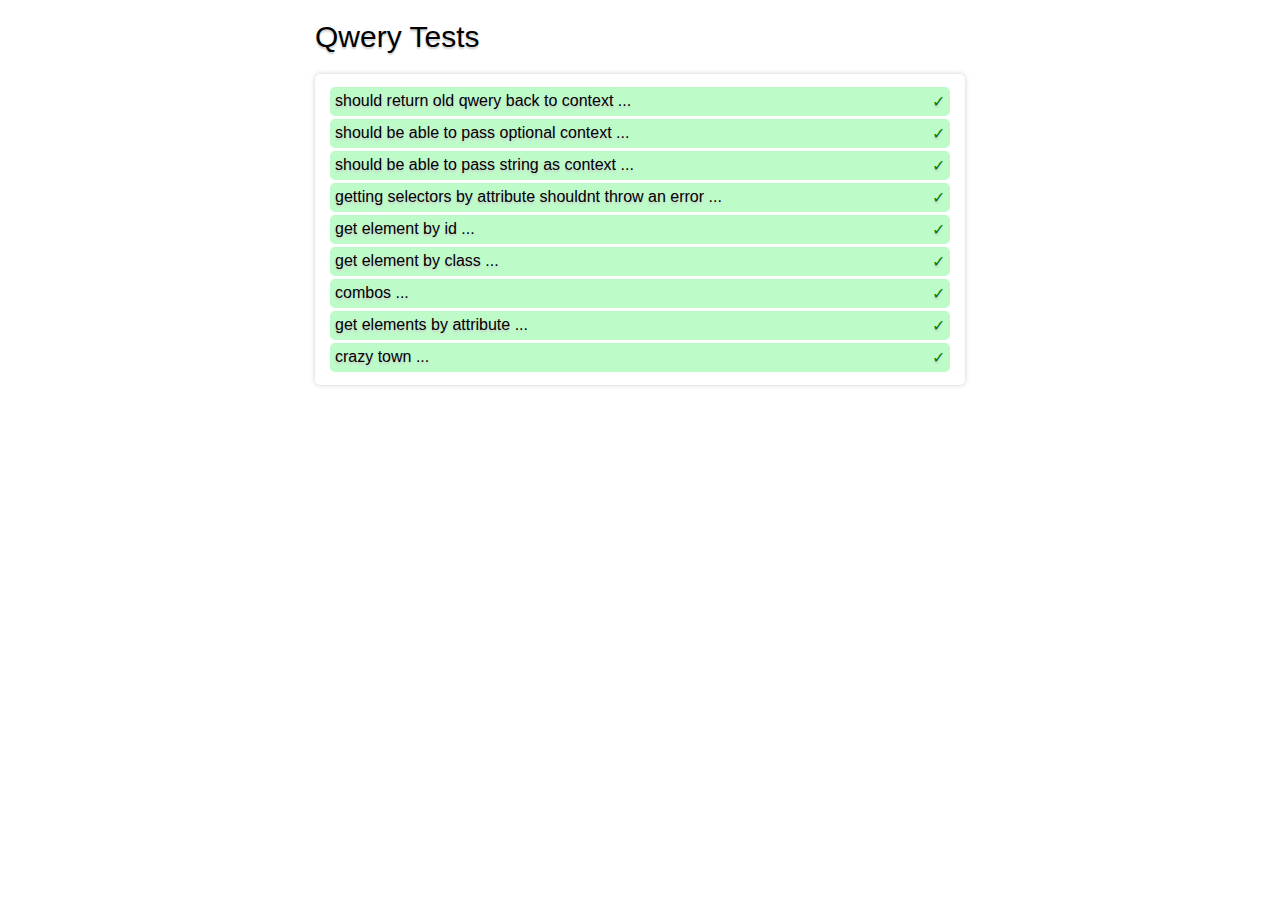
<file: example/script/libs/qwery-1.0.1/tests/index.html>
<!DOCTYPE HTML>
<html lang="en-us">
  <head>
    <meta http-equiv="Content-type" content="text/html; charset=utf-8">
    <title>Qwery tests</title>
    <link rel="stylesheet" href="../vendor/sink.css" type="text/css">
    <script src="../vendor/sink.js"></script>
    <script type="text/javascript">
      // test for noConflict()
      var qwery = function () {
        return 'success';
      };
    </script>
    <script src="../src/qwery.js"></script>
    <script type="text/javascript">
      var Q = qwery.noConflict();
    </script>
  </head>
  <body>
    <h1>Qwery Tests</h1>
      <div foo="bar"></div>
      <div class="a"></div>
      <div id="boosh">
        <div class="a b">
          <div class="d e" test="fg" id="booshTest"></div>
          <em test="f g"></em>
          <span class="h i a"></span>
        </div>
      </div>
      <div id="attr-test1" -data-attr></div>
      <div id="attr-test2" -data-attr></div>
      <div id="attr-test3" class="found you" -data-attr title="whatup duders"></div>
     <ol id="tests"></ol>
     <script src="tests.js"></script>
  </body>
</html>
</file>
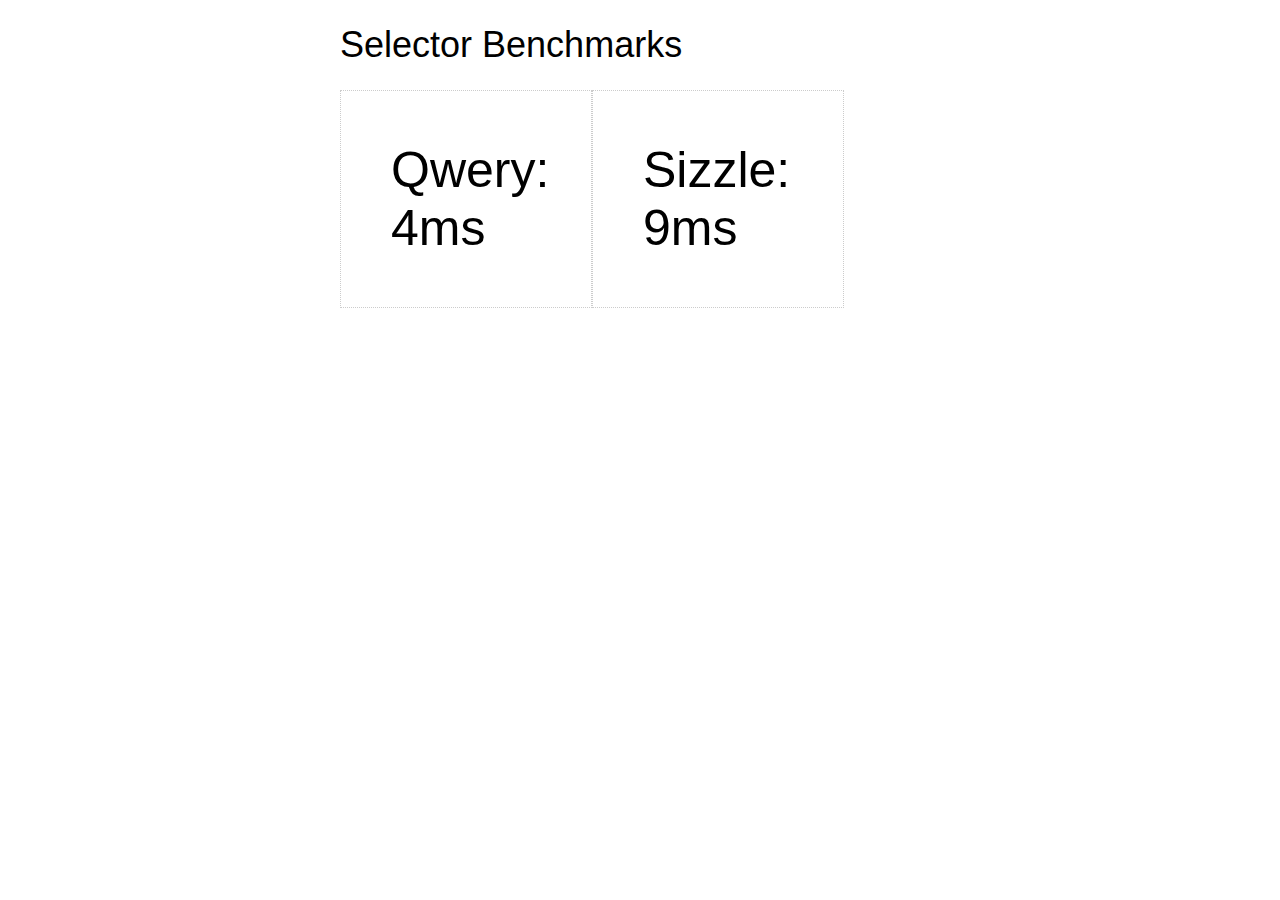
<file: example/script/libs/qwery-1.0.1/tests/benchmarks.html>
<!DOCTYPE HTML>
<html lang="en-us">
  <head>
    <meta http-equiv="Content-type" content="text/html; charset=utf-8">
    <title>Qwery Benchmarks</title>
    <style type="text/css">
      body {
        width: 600px;
        margin: 0 auto;
        font: 300 18px 'helvetica neue', helvetica, arial;
      }

      ul,li {
        list-style: none;
        margin: 0;
        padding: 0;
      }
      li {
        width: 150px;
        float: left;
        padding: 50px;
        border: 1px dotted #ccc;
        font-size: 50px;
      }
      h1 {
        font: 300 36px 'helvetica neue', helvetica, arial;
      }
    </style>
    <script src="../vendor/sizzle.js"></script>
    <script src="../src/qwery.js"></script>
    <script type="text/javascript">
      var Q = qwery.noConflict();
    </script>
  </head>
  <body>
    <h1>Selector Benchmarks</h1>
    <ul>
      <li>Qwery: <span id="qwery">0</span>ms</li>
      <li>Sizzle: <span id="sizzle">0</span>ms</li>
    </ul>
    <div foo="bar"></div>
    <div class="a"></div>
    <div id="boosh">
      <div class="a b">
        <div class="d e" test="fg" id="booshTest"></div>
        <em test="f g"></em>
        <span class="h i a"></span>
      </div>
    </div>
    <div id="attr-test1" -data-attr></div>
    <div id="attr-test2" -data-attr></div>
    <div id="attr-test3" class="found you" -data-attr title="whatup duders"></div>
    <script type="text/javascript">
      var i = 0, j;
      var start = +new Date;
      var tests = ['div', '#boosh div', 'div#attr-test3.found.you[title="whatup duders"]', '.a', '#boosh'];
      while (i < 1000) {
        i++;
        for (j = 0; j < tests.length; j++) {
          Q(tests[j]);
        }
      }
      var qweryTime = +new Date - start;
      i = 0;
      var start2 = +new Date;
      while (i < 1000) {
        i++;
        for (j = 0; j < tests.length; j++) {
          Sizzle(tests[j]);
        }
      }
      var sizzleTime = +new Date - start2;
      Q('#qwery')[0].innerHTML = qweryTime;
      Sizzle('#sizzle')[0].innerHTML = sizzleTime;
    </script>
  </body>
</html>
</file>
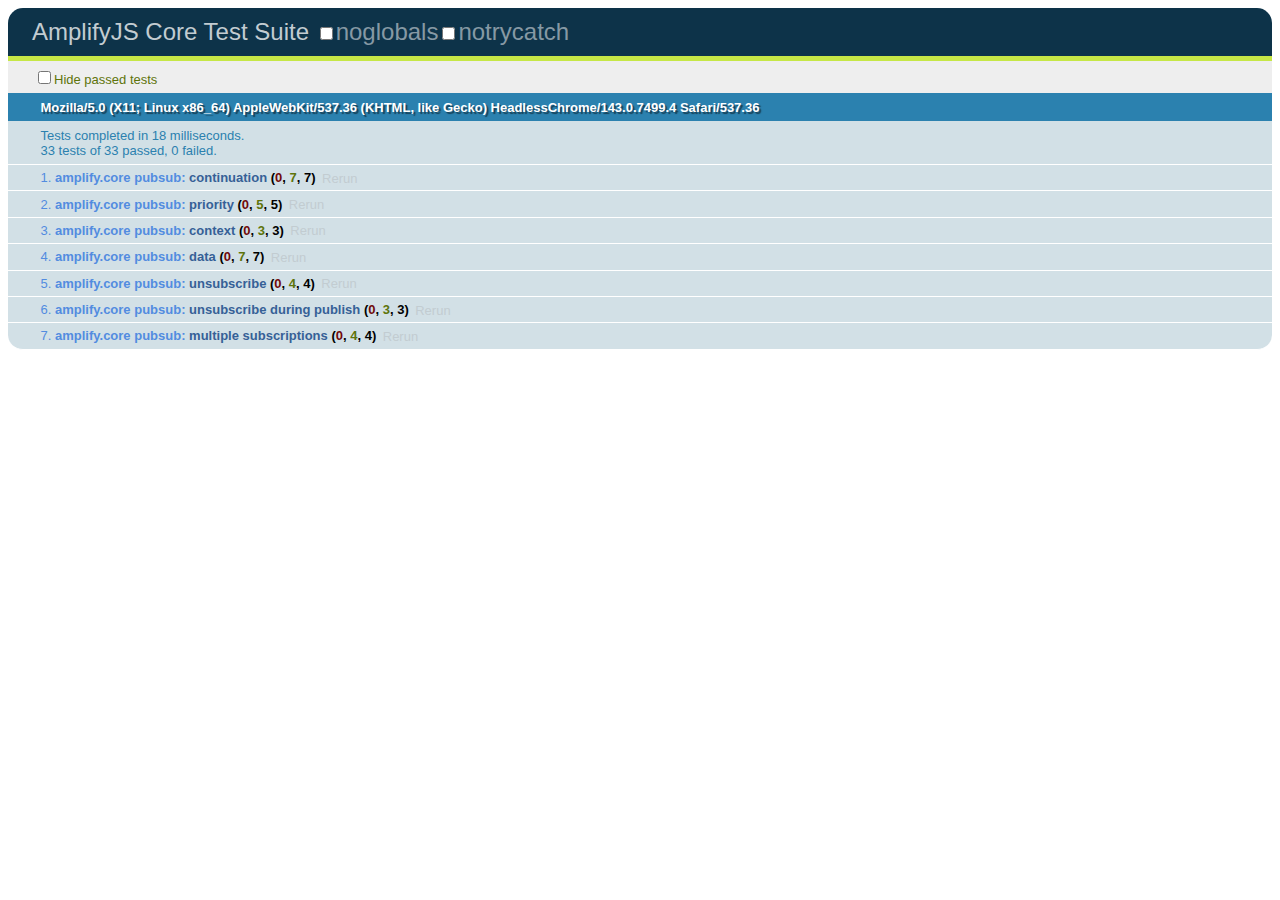
<file: example/script/libs/amplify-1.1.0/src/core/test/test.html>
<!doctype html>
<html>
<head>
	<meta charset="utf-8">
	<title>AmplifyJS Core Test Suite</title>
	<link rel="stylesheet" href="../../external/qunit.css">
	<script src="../../external/qunit.js"></script>
	<script src="../../test/testswarm.js"></script>
	<script src="../amplify.core.js"></script>
	<script src="unit.js"></script>
</head>
<body>
	<h1 id="qunit-header">AmplifyJS Core Test Suite</h1>
	<h2 id="qunit-banner"></h2>
	<div id="qunit-testrunner-toolbar"></div>
	<h2 id="qunit-userAgent"></h2>
	<ol id="qunit-tests"></ol>
</body>
</html>
</file>
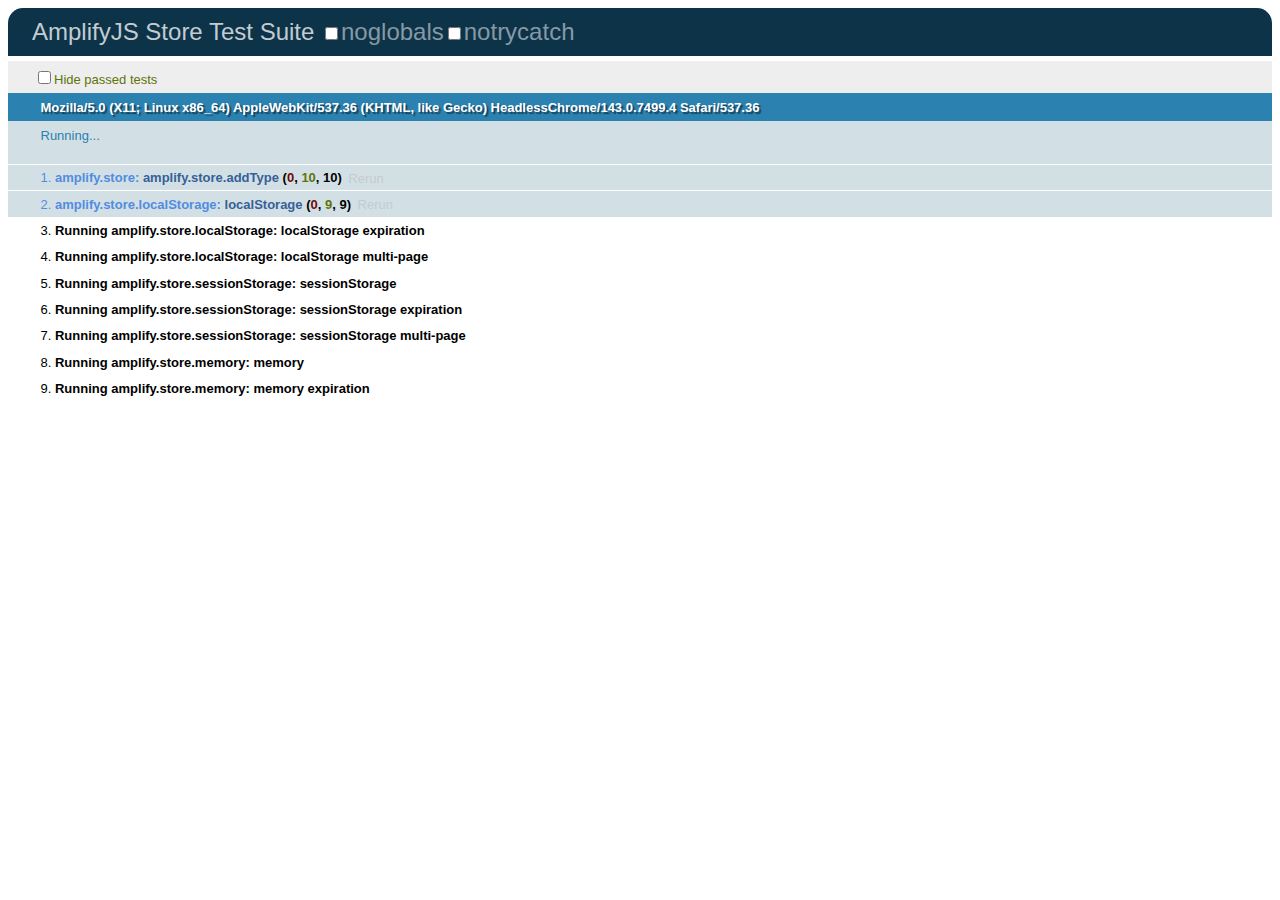
<file: example/script/libs/amplify-1.1.0/src/store/test/test.html>
<!doctype html>
<html>
<head>
	<meta charset="utf-8">
	<title>AmplifyJS Store Test Suite</title>
	<link rel="stylesheet" href="../../external/qunit.css">
	<script src="../../external/json2.js"></script>
	<script src="../../external/qunit.js"></script>
	<script src="../../test/testswarm.js"></script>
	<script src="../../core/amplify.core.js"></script>
	<script src="../amplify.store.js"></script>
	<script src="unit.js"></script>
</head>
<body>
	<h1 id="qunit-header">AmplifyJS Store Test Suite</h1>
	<h2 id="qunit-banner"></h2>
	<div id="qunit-testrunner-toolbar"></div>
	<h2 id="qunit-userAgent"></h2>
	<ol id="qunit-tests"></ol>
	<iframe id="other-page" src="other-page.html" style="display: none;"></iframe>
</body>
</html>
</file>
<file: example/script/libs/qwery-1.0.1/vendor/sink.css>
body {
  width: 650px;
  margin: 20px auto;
  font: 300 16px 'helvetica neue', helvetica, arial;
  text-shadow: 0 2px 2px #ccc;
}
h1 {
  font-size: 30px;
  font-weight: 300;
}
ol,li {
  list-style: none;
}
ol {
  -moz-box-shadow: 0 0 5px #ccc;
  -moz-border-radius: 5px;
  -webkit-box-shadow: 0 0 5px #ccc;
  -webkit-border-radius: 5px;
  box-shadow: 0 0 5px #ccc;
  border-radius: 5px;
  padding: 10px;
}
li {
  margin: 3px 5px;
  padding: 5px;
  -webkit-border-radius: 5px;
  -moz-border-radius: 5px;
  overflow: hidden;
}
ol > li {
  opacity: 0;
  cursor: pointer;
}
li span {
  color: #aaa;
  text-align: right;
  display: inline-block;
  float: right;
}
li.fail span {
  color: red;
}
li.pass span {
  color: green;
}
li.fail {
  background-color: #eed5d2;
}
li.pass {
  background-color: #bdfcc9;
}
li.pass, li.fail {
  -webkit-transition: opacity .5s linear;
  opacity: 1;
}
li ul {
  height: 0;
  overflow: hidden;
  margin: 0;
  padding: 0;
  list-style: none;
}
li.pass ul.show {
  -webkit-box-shadow: 0 0 5px green;
}
li.fail ul.show {
  -webkit-box-shadow: 0 0 5px red;
}
li ul.show {
  height: auto;
  padding: 5px;
  -webkit-border-radius: 5px;
  margin: 5px;
}
li ul li {
  padding: 0;
  margin: 2px 0;
  list-style: none;
}
</file>
<file: example/script/libs/amplify-1.1.0/src/external/qunit.css>
/**
 * QUnit 1.1.0 - A JavaScript Unit Testing Framework
 *
 * http://docs.jquery.com/QUnit
 *
 * Copyright (c) 2011 John Resig, Jörn Zaefferer
 * Dual licensed under the MIT (MIT-LICENSE.txt)
 * or GPL (GPL-LICENSE.txt) licenses.
 */

/** Font Family and Sizes */

#qunit-tests, #qunit-header, #qunit-banner, #qunit-testrunner-toolbar, #qunit-userAgent, #qunit-testresult {
	font-family: "Helvetica Neue Light", "HelveticaNeue-Light", "Helvetica Neue", Calibri, Helvetica, Arial, sans-serif;
}

#qunit-testrunner-toolbar, #qunit-userAgent, #qunit-testresult, #qunit-tests li { font-size: small; }
#qunit-tests { font-size: smaller; }


/** Resets */

#qunit-tests, #qunit-tests ol, #qunit-header, #qunit-banner, #qunit-userAgent, #qunit-testresult {
	margin: 0;
	padding: 0;
}


/** Header */

#qunit-header {
	padding: 0.5em 0 0.5em 1em;

	color: #8699a4;
	background-color: #0d3349;

	font-size: 1.5em;
	line-height: 1em;
	font-weight: normal;

	border-radius: 15px 15px 0 0;
	-moz-border-radius: 15px 15px 0 0;
	-webkit-border-top-right-radius: 15px;
	-webkit-border-top-left-radius: 15px;
}

#qunit-header a {
	text-decoration: none;
	color: #c2ccd1;
}

#qunit-header a:hover,
#qunit-header a:focus {
	color: #fff;
}

#qunit-banner {
	height: 5px;
}

#qunit-testrunner-toolbar {
	padding: 0.5em 0 0.5em 2em;
	color: #5E740B;
	background-color: #eee;
}

#qunit-userAgent {
	padding: 0.5em 0 0.5em 2.5em;
	background-color: #2b81af;
	color: #fff;
	text-shadow: rgba(0, 0, 0, 0.5) 2px 2px 1px;
}


/** Tests: Pass/Fail */

#qunit-tests {
	list-style-position: inside;
}

#qunit-tests li {
	padding: 0.4em 0.5em 0.4em 2.5em;
	border-bottom: 1px solid #fff;
	list-style-position: inside;
}

#qunit-tests.hidepass li.pass, #qunit-tests.hidepass li.running  {
	display: none;
}

#qunit-tests li strong {
	cursor: pointer;
}

#qunit-tests li a {
	padding: 0.5em;
	color: #c2ccd1;
	text-decoration: none;
}
#qunit-tests li a:hover,
#qunit-tests li a:focus {
	color: #000;
}

#qunit-tests ol {
	margin-top: 0.5em;
	padding: 0.5em;

	background-color: #fff;

	border-radius: 15px;
	-moz-border-radius: 15px;
	-webkit-border-radius: 15px;

	box-shadow: inset 0px 2px 13px #999;
	-moz-box-shadow: inset 0px 2px 13px #999;
	-webkit-box-shadow: inset 0px 2px 13px #999;
}

#qunit-tests table {
	border-collapse: collapse;
	margin-top: .2em;
}

#qunit-tests th {
	text-align: right;
	vertical-align: top;
	padding: 0 .5em 0 0;
}

#qunit-tests td {
	vertical-align: top;
}

#qunit-tests pre {
	margin: 0;
	white-space: pre-wrap;
	word-wrap: break-word;
}

#qunit-tests del {
	background-color: #e0f2be;
	color: #374e0c;
	text-decoration: none;
}

#qunit-tests ins {
	background-color: #ffcaca;
	color: #500;
	text-decoration: none;
}

/*** Test Counts */

#qunit-tests b.counts                       { color: black; }
#qunit-tests b.passed                       { color: #5E740B; }
#qunit-tests b.failed                       { color: #710909; }

#qunit-tests li li {
	margin: 0.5em;
	padding: 0.4em 0.5em 0.4em 0.5em;
	background-color: #fff;
	border-bottom: none;
	list-style-position: inside;
}

/*** Passing Styles */

#qunit-tests li li.pass {
	color: #5E740B;
	background-color: #fff;
	border-left: 26px solid #C6E746;
}

#qunit-tests .pass                          { color: #528CE0; background-color: #D2E0E6; }
#qunit-tests .pass .test-name               { color: #366097; }

#qunit-tests .pass .test-actual,
#qunit-tests .pass .test-expected           { color: #999999; }

#qunit-banner.qunit-pass                    { background-color: #C6E746; }

/*** Failing Styles */

#qunit-tests li li.fail {
	color: #710909;
	background-color: #fff;
	border-left: 26px solid #EE5757;
	white-space: pre;
}

#qunit-tests > li:last-child {
	border-radius: 0 0 15px 15px;
	-moz-border-radius: 0 0 15px 15px;
	-webkit-border-bottom-right-radius: 15px;
	-webkit-border-bottom-left-radius: 15px;
}

#qunit-tests .fail                          { color: #000000; background-color: #EE5757; }
#qunit-tests .fail .test-name,
#qunit-tests .fail .module-name             { color: #000000; }

#qunit-tests .fail .test-actual             { color: #EE5757; }
#qunit-tests .fail .test-expected           { color: green;   }

#qunit-banner.qunit-fail                    { background-color: #EE5757; }


/** Result */

#qunit-testresult {
	padding: 0.5em 0.5em 0.5em 2.5em;

	color: #2b81af;
	background-color: #D2E0E6;

	border-bottom: 1px solid white;
}

/** Fixture */

#qunit-fixture {
	position: absolute;
	top: -10000px;
	left: -10000px;
}
</file>
